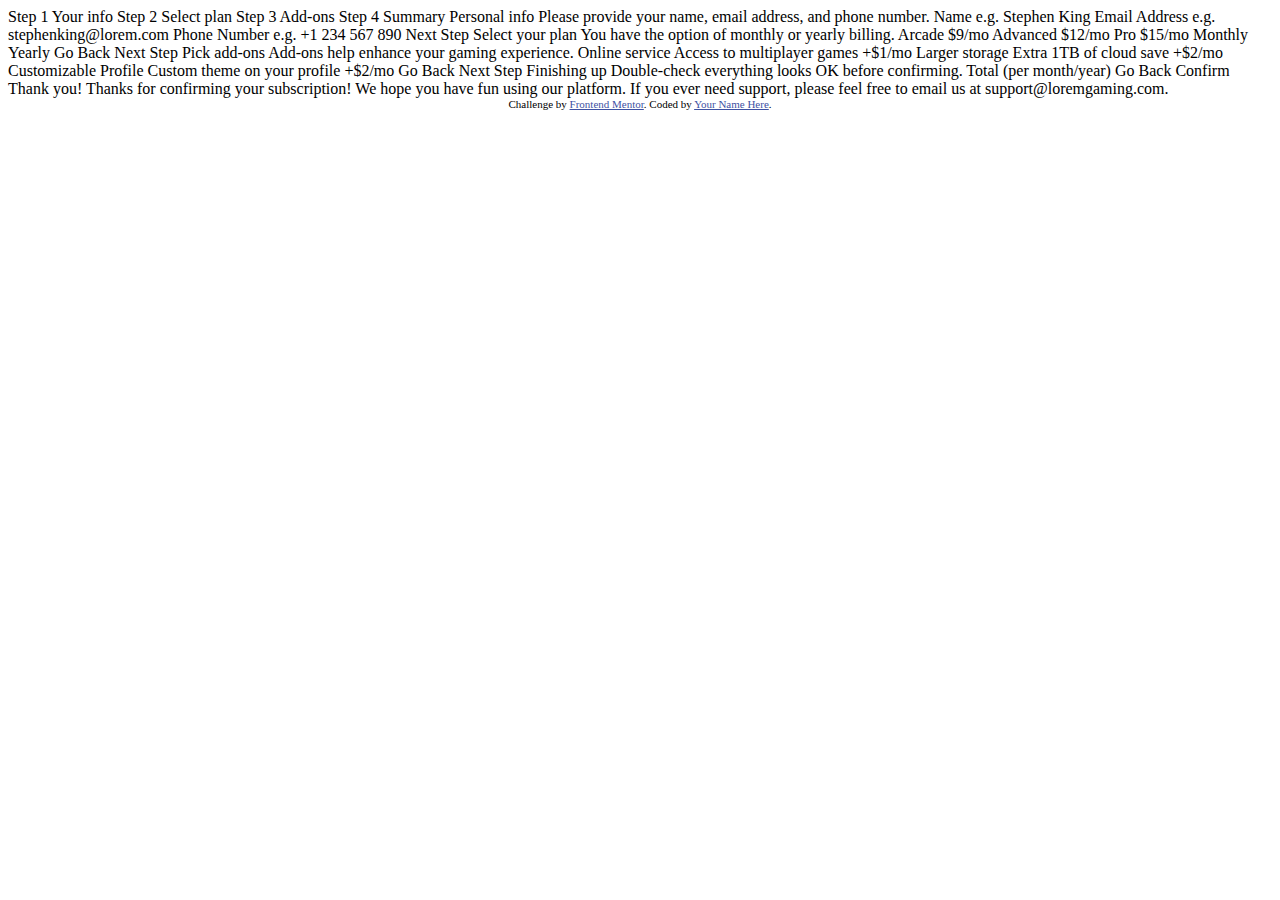
<file: info.html>
<!DOCTYPE html>
<html lang="en">
<head>
  <meta charset="UTF-8">
  <meta name="viewport" content="width=device-width, initial-scale=1.0"> <!-- displays site properly based on user's device -->

  <link rel="icon" type="image/png" sizes="32x32" href="./assets/images/favicon-32x32.png">
  
  <title>Frontend Mentor | Multi-step form</title>

  <!-- Feel free to remove these styles or customise in your own stylesheet 👍 -->
  <style>
    .attribution { font-size: 11px; text-align: center; }
    .attribution a { color: hsl(228, 45%, 44%); }
  </style>
</head>
<body>
  <!-- Sidebar start -->

  Step 1
  Your info

  Step 2
  Select plan

  Step 3
  Add-ons

  Step 4
  Summary

  <!-- Sidebar end -->

  <!-- Step 1 start -->

  Personal info
  Please provide your name, email address, and phone number.

  Name
  e.g. Stephen King

  Email Address
  e.g. stephenking@lorem.com

  Phone Number
  e.g. +1 234 567 890

  Next Step

  <!-- Step 1 end -->

  <!-- Step 2 start -->

  Select your plan
  You have the option of monthly or yearly billing.

  Arcade
  $9/mo

  Advanced
  $12/mo

  Pro
  $15/mo

  Monthly
  Yearly

  Go Back
  Next Step

  <!-- Step 2 end -->

  <!-- Step 3 start -->

  Pick add-ons
  Add-ons help enhance your gaming experience.

  Online service
  Access to multiplayer games
  +$1/mo

  Larger storage
  Extra 1TB of cloud save
  +$2/mo

  Customizable Profile
  Custom theme on your profile
  +$2/mo

  Go Back
  Next Step

  <!-- Step 3 end -->

  <!-- Step 4 start -->

  Finishing up
  Double-check everything looks OK before confirming.

  <!-- Dynamically add subscription and add-on selections here -->

  Total (per month/year)

  Go Back
  Confirm

  <!-- Step 4 end -->

  <!-- Step 5 start -->

  Thank you!

  Thanks for confirming your subscription! We hope you have fun 
  using our platform. If you ever need support, please feel free 
  to email us at support@loremgaming.com.

  <!-- Step 5 end -->
  
  <div class="attribution">
    Challenge by <a href="https://www.frontendmentor.io?ref=challenge" target="_blank">Frontend Mentor</a>. 
    Coded by <a href="#">Your Name Here</a>.
  </div>
</body>
</html>
</file>
